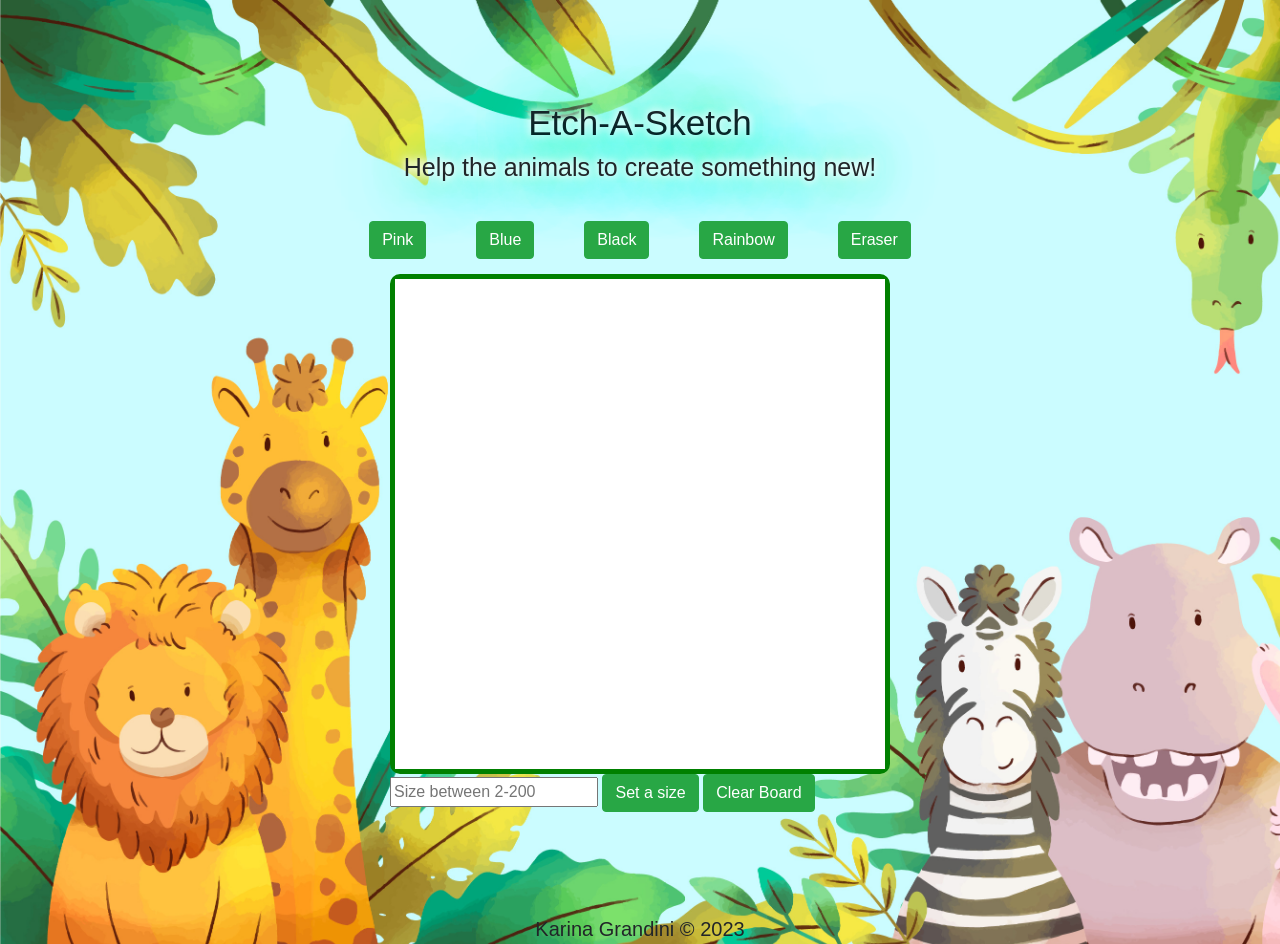
<file: index.html>
<!DOCTYPE html>
<html lang="en">
<head>
    <meta charset="UTF-8">
    <meta http-equiv="X-UA-Compatible" content="IE=edge">
    <meta name="viewport" content="width=device-width, initial-scale=1.0">
    <title>Etch-A-Sketch</title>
    <script defer src="./main.js"></script>
    <link rel="stylesheet" href="https://cdn.jsdelivr.net/npm/bootstrap@4.3.1/dist/css/bootstrap.min.css" integrity="sha384-ggOyR0iXCbMQv3Xipma34MD+dH/1fQ784/j6cY/iJTQUOhcWr7x9JvoRxT2MZw1T" crossorigin="anonymous">
   <link rel="stylesheet" href="./style.css">
</head>
<body>
    <header>
        <h1>Etch-A-Sketch</h1>
    </header>    
    <h2>Help the animals to create something new!</h2>
    <div class="container1">
        <div class="content">
            <div class="button">
                <button onclick="changeColor('pink')" class="btn btn-success">Pink</button>
                <button onclick="changeColor('blue')" class="btn btn-success">Blue</button>
                <button onclick="changeColor('black')" class="btn btn-success">Black</button>
                <button onclick="changeColor('random')" class="btn btn-success">Rainbow</button>
                <button onclick="changeColor('white')" class="btn btn-success">Eraser</button>
            </div>
                <div class="board"></div>
            <div>
                <input id="input" type="text" placeholder="Size between 2-200" value="" onchange="changeSize(this.value)">
                <button class="btn btn-success" id="size">Set a size</button>
                <button onclick="reset()" class="btn btn-success">Clear Board</button>
            </div>

        </div>
          
      </div>
    </div>
    <footer>Karina Grandini &copy; 2023</footer>
</body>
</html>
</file>
<file: style.css>
body {
    background-image: url(./7261023.jpg);
    background-size: 112%;
}


.board {
    display: grid;
    width: 500px;
    height: 500px;
    border-radius: 2%;
    border: 5px solid green;
    }

    header{
        margin-top: 8%;
        display: flex;
        justify-content: center;
    }
    h1{
        font-size:35px;
        font-family:"Vibur", sans-serif;
        text-shadow:
        0 0 7px #fff,
        0 0 10px #fff,
        0 0 21px #fff,
        0 0 42px #0fa,
        0 0 82px #0fa,
        0 0 92px #0fa,
        0 0 102px #0fa,
        0 0 151px #0fa;

    }

    h2{
        display: flex;
        justify-content: center;
        font-size:25px;
        font-family:"Vibur", sans-serif;
        text-shadow:
        0 0 7px #fff,
        0 0 10px #fff,
        0 0 21px #fff,
        0 0 42px #0fa,
        0 0 82px #0fa,
        0 0 92px #0fa,
        0 0 102px #0fa,
        0 0 151px #0fa;

    }

    .container1{
        margin-top: 3%;
        margin-bottom: 8%;
        display: flex;
        flex-direction: column;
        justify-content: space-evenly;
        align-items: center;
    }

    .button{
        display: flex;
        flex-direction: row;
        justify-content: center;
        margin-bottom: 3%;
        gap: 10%;

    }

    footer{
        display: flex;
        justify-content: center;
        font-size: 20px;
    }
</file>
